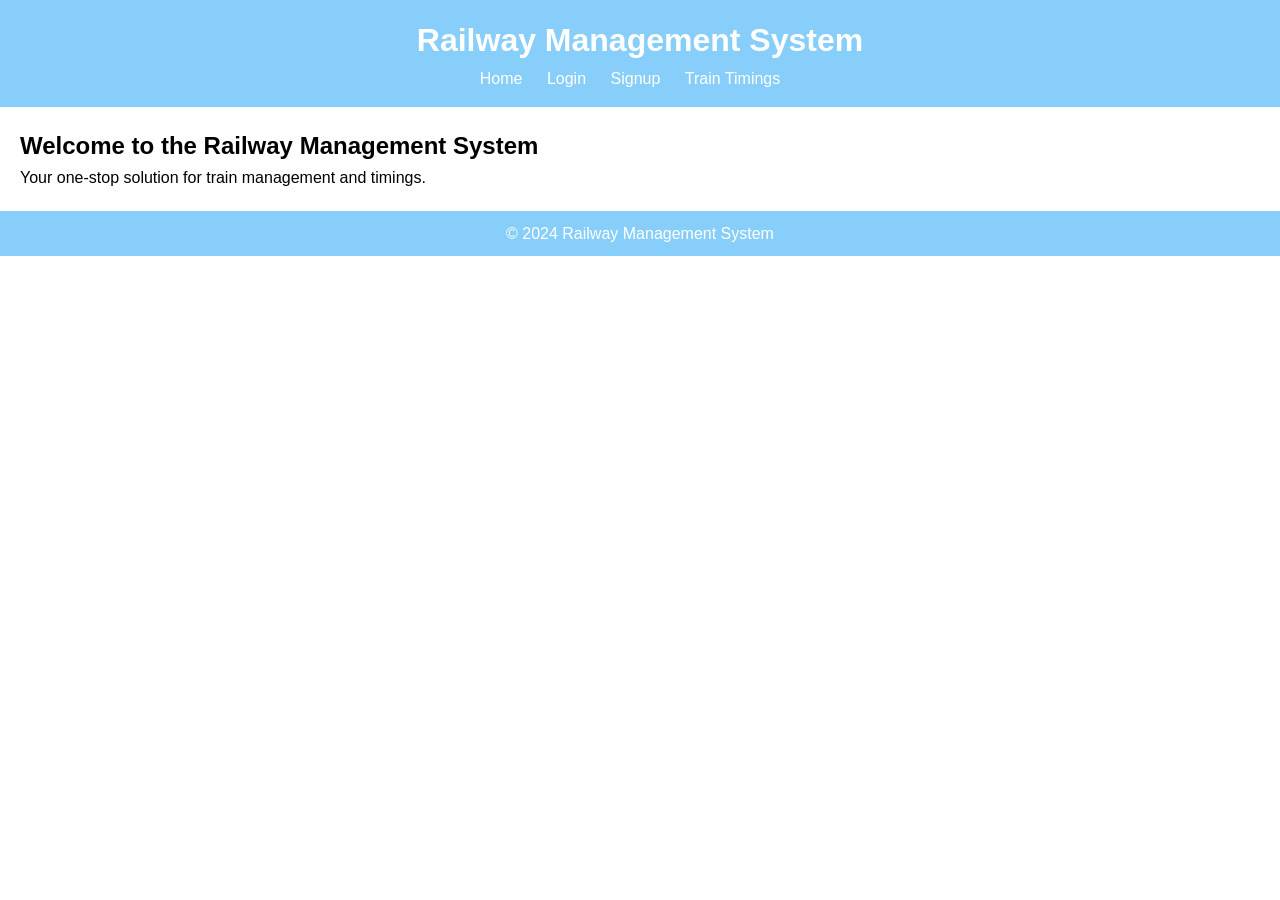
<file: index.html>
<!DOCTYPE html>
<html lang="en">
<head>
    <meta charset="UTF-8">
    <meta name="viewport" content="width=device-width, initial-scale=1.0">
    <link rel="stylesheet" href="style.css">
    <title>Railway Management System</title>
</head>
<body>
    <header>
        <h1>Railway Management System</h1>
        <nav>
            <ul>
                <li><a href="index.html">Home</a></li>
                <li><a href="login.html">Login</a></li>
                <li><a href="signup.html">Signup</a></li>
                <li><a href="train-timings.html">Train Timings</a></li>
            </ul>
        </nav>
    </header>
    <main>
        <h2>Welcome to the Railway Management System</h2>
        <p>Your one-stop solution for train management and timings.</p>
    </main>
    <footer>
        <p>&copy; 2024 Railway Management System</p>
    </footer>
    <script src="script.js"></script>
</body>
</html>
</file>
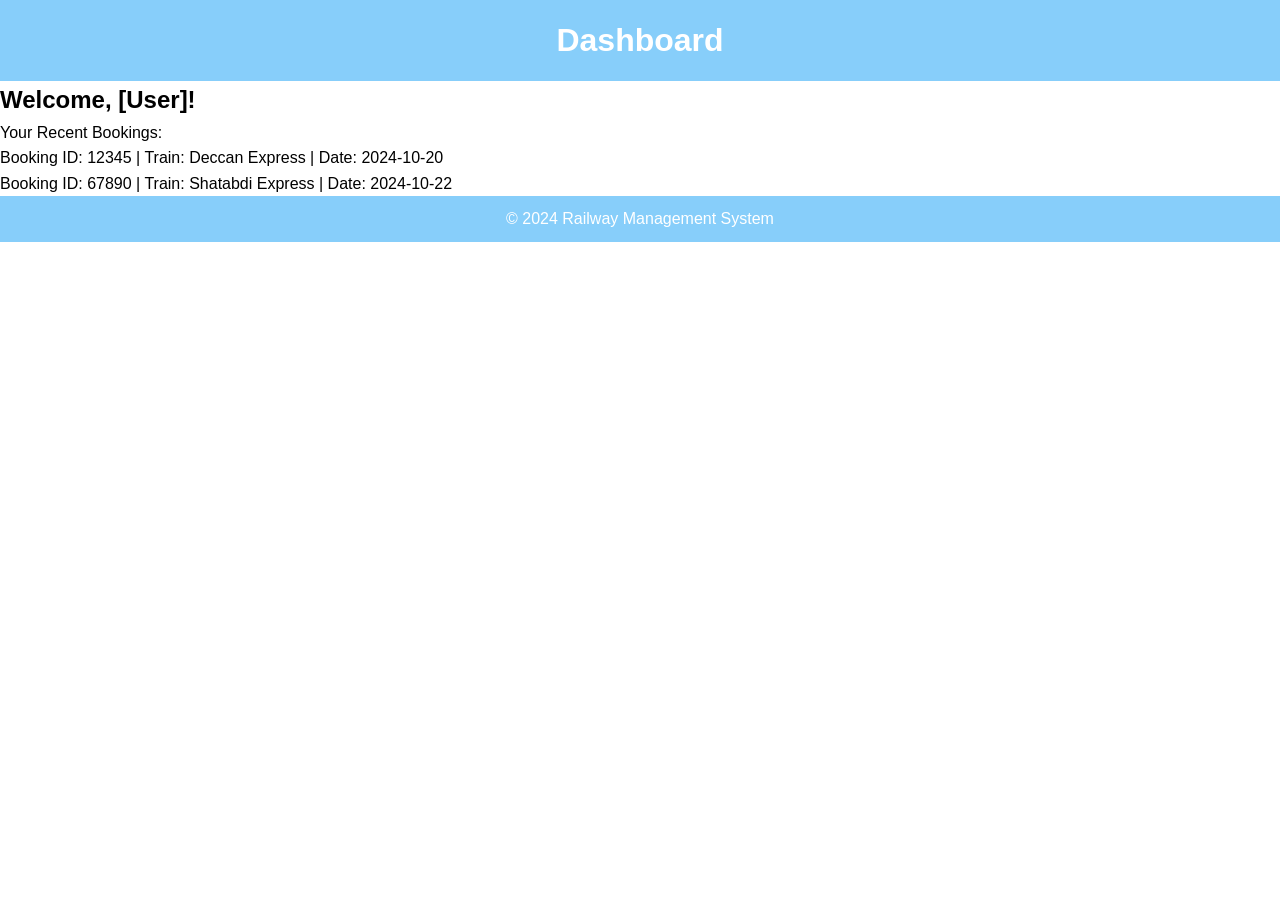
<file: dashboard.html>
<!DOCTYPE html>
<html lang="en">
<head>
    <meta charset="UTF-8">
    <meta name="viewport" content="width=device-width, initial-scale=1.0">
    <title>Dashboard - Railway Management System</title>
    <link rel="stylesheet" href="style.css">
</head>
<body>
    <header>
        <h1>Dashboard</h1>
    </header>

    <section class="dashboard">
        <h2>Welcome, [User]!</h2>
        <p>Your Recent Bookings:</p>
        <ul>
            <li>Booking ID: 12345 | Train: Deccan Express | Date: 2024-10-20</li>
            <li>Booking ID: 67890 | Train: Shatabdi Express | Date: 2024-10-22</li>
        </ul>
    </section>

    <footer>
        <p>&copy; 2024 Railway Management System</p>
    </footer>
</body>
</html>
</file>
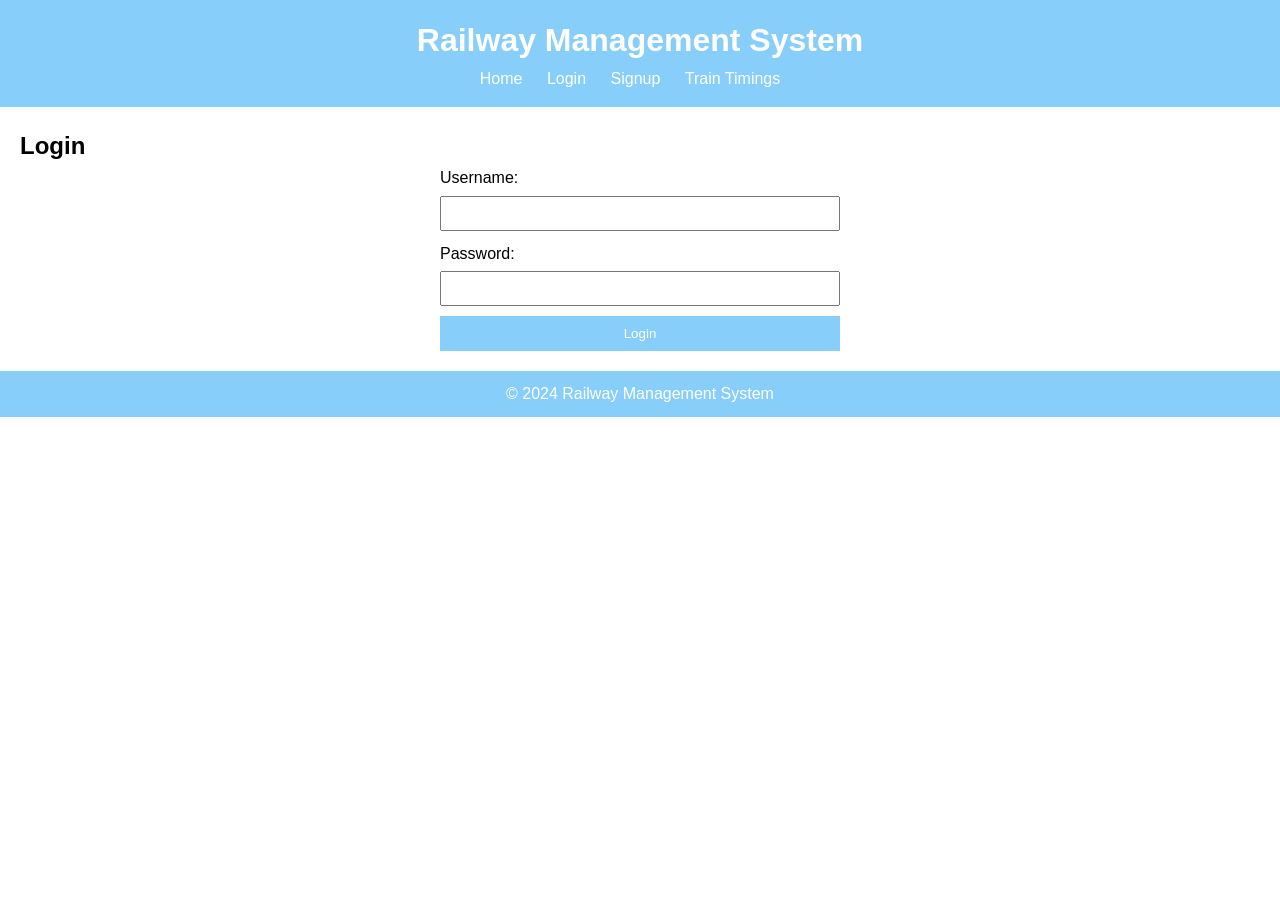
<file: login.html>
<!DOCTYPE html>
<html lang="en">
<head>
    <meta charset="UTF-8">
    <meta name="viewport" content="width=device-width, initial-scale=1.0">
    <link rel="stylesheet" href="style.css">
    <title>Login - Railway Management System</title>
</head>
<body>
    <header>
        <h1>Railway Management System</h1>
        <nav>
            <ul>
                <li><a href="index.html">Home</a></li>
                <li><a href="login.html">Login</a></li>
                <li><a href="signup.html">Signup</a></li>
                <li><a href="timings.html">Train Timings</a></li>
            </ul>
        </nav>
    </header>
    <main>
        <h2>Login</h2>
        <form id="login-form">
            <label for="username">Username:</label>
            <input type="text" id="username" name="username" required>
            <label for="password">Password:</label>
            <input type="password" id="password" name="password" required>
            <button type="submit">Login</button>
        </form>
    </main>
    <footer>
        <p>&copy; 2024 Railway Management System</p>
    </footer>
    <script src="script.js"></script>
</body>
</html>
</file>
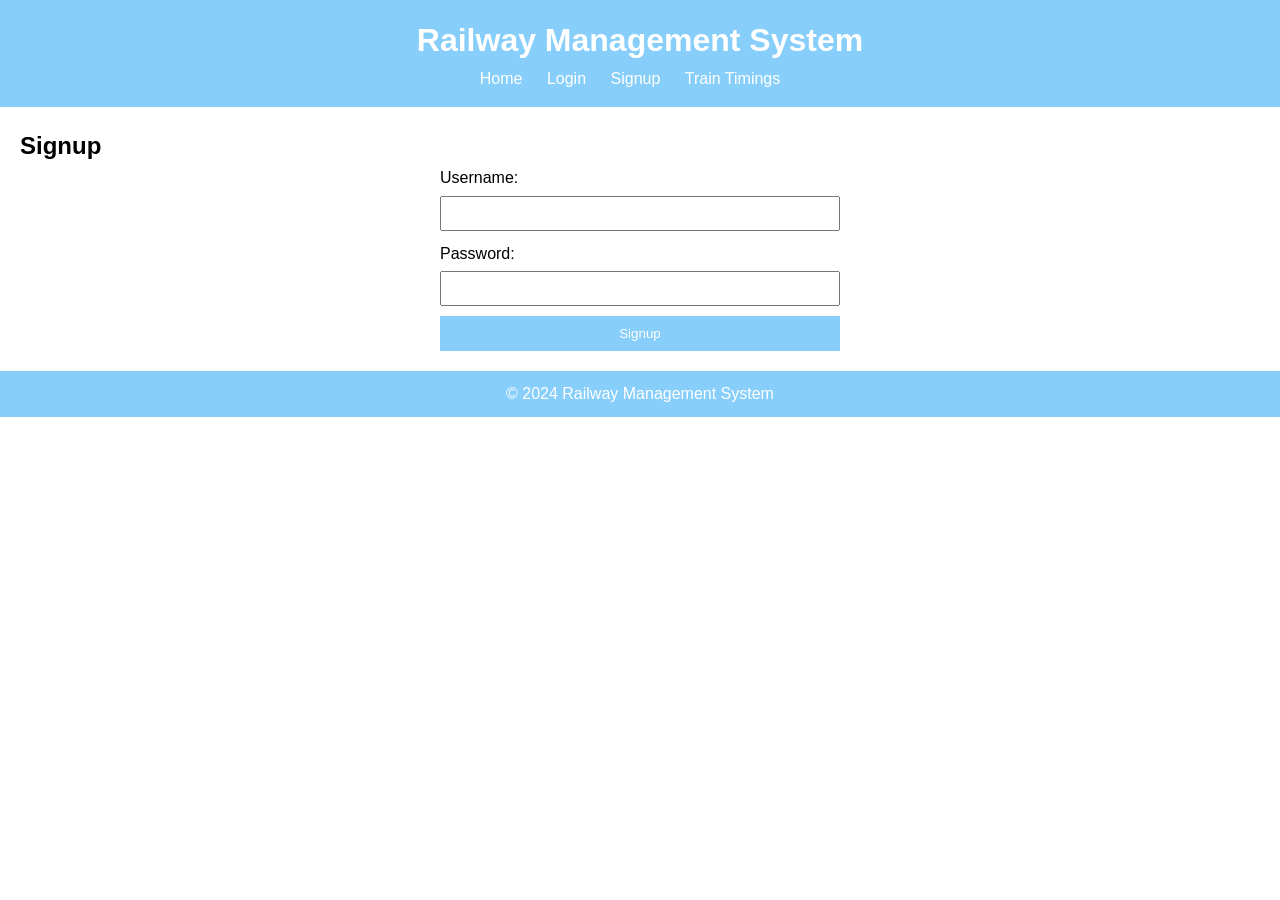
<file: signup.html>
<!DOCTYPE html>
<html lang="en">
<head>
    <meta charset="UTF-8">
    <meta name="viewport" content="width=device-width, initial-scale=1.0">
    <link rel="stylesheet" href="style.css">
    <title>Signup - Railway Management System</title>
</head>
<body>
    <header>
        <h1>Railway Management System</h1>
        <nav>
            <ul>
                <li><a href="index.html">Home</a></li>
                <li><a href="login.html">Login</a></li>
                <li><a href="signup.html">Signup</a></li>
                <li><a href="timings.html">Train Timings</a></li>
                

            </ul>
        </nav>
    </header>
    <main>
        <h2>Signup</h2>
        <form id="signup-form">
            <label for="new-username">Username:</label>
            <input type="text" id="new-username" name="new-username" required>
            <label for="new-password">Password:</label>
            <input type="password" id="new-password" name="new-password" required>
            <button type="submit">Signup</button>
        </form>
    </main>
    <footer>
        <p>&copy; 2024 Railway Management System</p>
    </footer>
    <script src="script.js"></script>
</body>
</html>
</file>
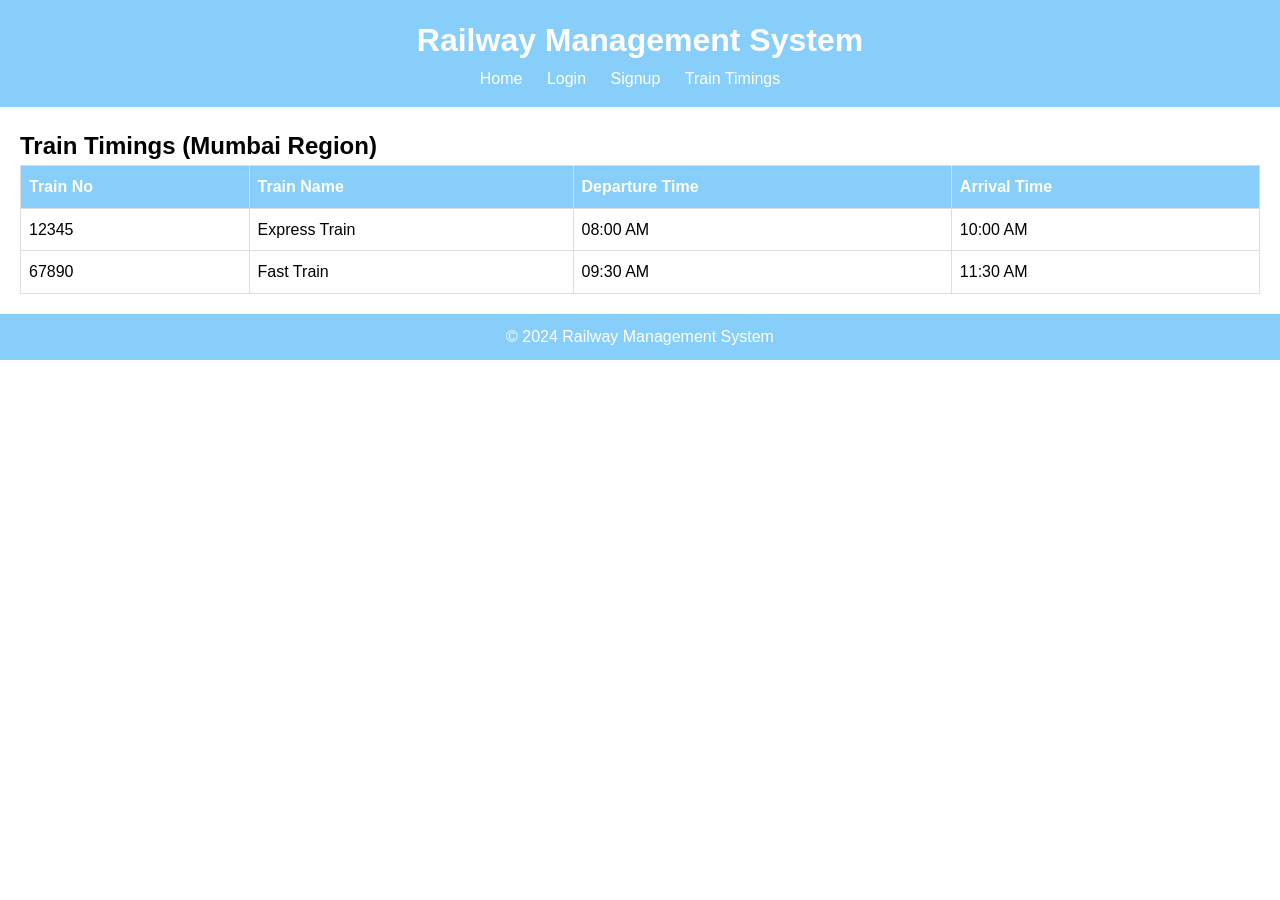
<file: timings.html>
<!DOCTYPE html>
<html lang="en">
<head>
    <meta charset="UTF-8">
    <meta name="viewport" content="width=device-width, initial-scale=1.0">
    <link rel="stylesheet" href="style.css">
    <title>Train Timings - Railway Management System</title>
</head>
<body>
    <header>
        <h1>Railway Management System</h1>
        <nav>
            <ul>
                <li><a href="index.html">Home</a></li>
                <li><a href="login.html">Login</a></li>
                <li><a href="signup.html">Signup</a></li>
                <li><a href="timings.html">Train Timings</a></li>
            </ul>
        </nav>
    </header>
    <main>
        <h2>Train Timings (Mumbai Region)</h2>
        <table id="timings-table">
            <thead>
                <tr>
                    <th>Train No</th>
                    <th>Train Name</th>
                    <th>Departure Time</th>
                    <th>Arrival Time</th>
                </tr>
            </thead>
            <tbody>
                <tr>
                    <td>12345</td>
                    <td>Express Train</td>
                    <td>08:00 AM</td>
                    <td>10:00 AM</td>
                </tr>
                <tr>
                    <td>67890</td>
                    <td>Fast Train</td>
                    <td>09:30 AM</td>
                    <td>11:30 AM</td>
                </tr>
            </tbody>
        </table>
    </main>
    <footer>
        <p>&copy; 2024 Railway Management System</p>
    </footer>
    <script src="script.js"></script>
</body>
</html>
</file>
<file: style.css>
* {
    box-sizing: border-box;
    margin: 0;
    padding: 0;
}

body {
    font-family: Arial, sans-serif;
    line-height: 1.6;
}

header {
    background: lightskyblue;
    color: white;
    padding: 15px 20px;
    text-align: center;
}

nav ul {
    list-style: none;
}

nav ul li {
    display: inline;
    margin-right: 20px;
}

nav ul li a {
    color: white;
    text-decoration: none;
}

main {
    padding: 20px;
}

footer {
    text-align: center;
    padding: 10px 0;
    background: lightskyblue;
    color: white;
    position: relative;
    bottom: 0;
    width: 100%;
}

form {
    max-width: 400px;
    margin: auto;
}

form label {
    display: block;
    margin-bottom: 5px;
}

form input {
    width: 100%;
    padding: 8px;
    margin-bottom: 10px;
}

form button {
    width: 100%;
    padding: 10px;
    background: lightskyblue;
    color: white;
    border: none;
    cursor: pointer;
}

form button:hover {
    background: lightskyblue;
}

table {
    width: 100%;
    border-collapse: collapse;
}

table, th, td {
    border: 1px solid #ddd;
}

th, td {
    padding: 8px;
    text-align: left;
}

th {
    background: lightskyblue;
    color: white;
}

@media (max-width: 600px) {
    nav ul li {
        display: block;
        margin: 5px 0;
    }
}
</file>
